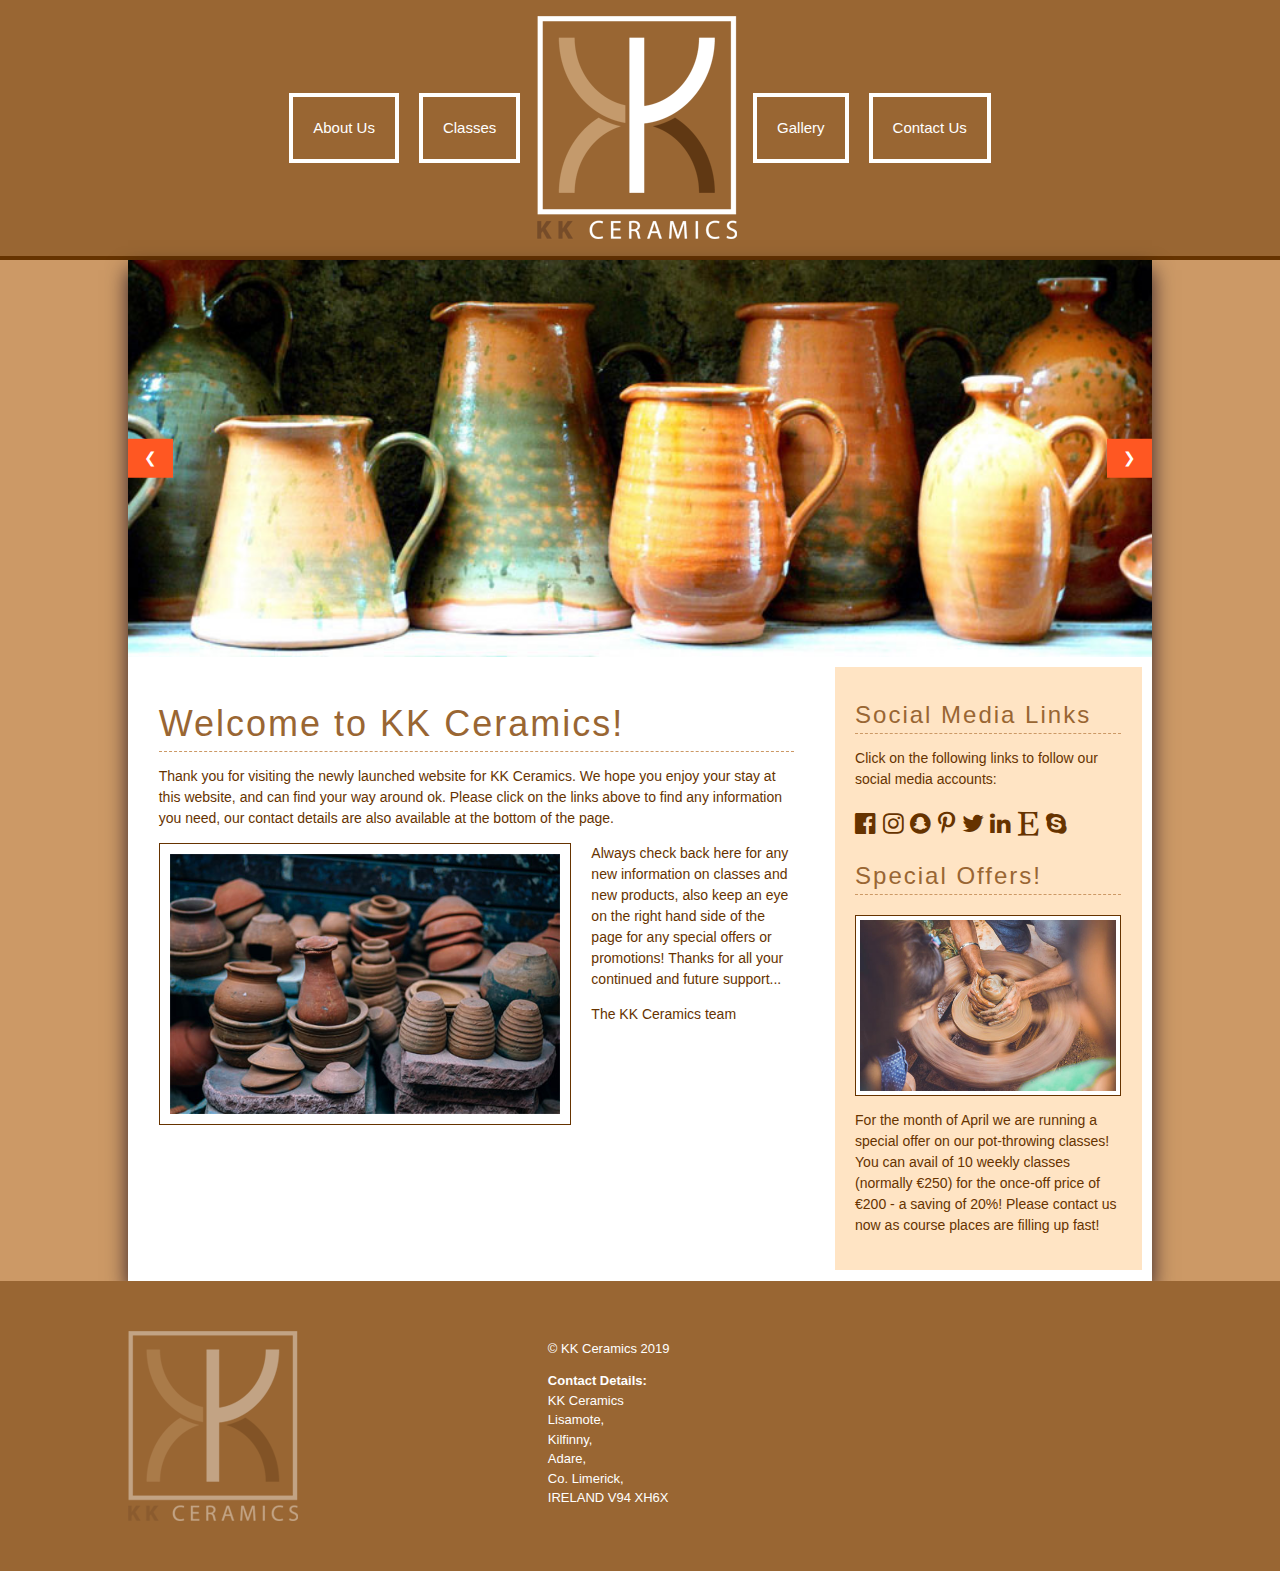
<file: index.html>
<!DOCTYPE html>
<html>
<head>
	<title>KK Ceramics - County Limerick, IRELAND | Homepage</title>
	<link rel="stylesheet" type="text/css" href="css/styles.css" />
	<meta name="viewport" content="width=device-width, initial-scale=1">
	<link rel="stylesheet" href="https://www.w3schools.com/w3css/4/w3.css">
	<!-- Load an icon library to show a hamburger menu (bars) on small screens -->
	<link rel="stylesheet" href="https://cdnjs.cloudflare.com/ajax/libs/font-awesome/4.7.0/css/font-awesome.min.css">

</head>

<body>

	<div id="header">
		<div id="nav">
			<!-- <a class="active" href="index.html">Home</a> -->
				<a class="textLink" href="about.html">About Us</a>
				
				<a class="textLink" href="classes.html">Classes</a>
				
				<div id="logo"><a href="index.html"><img src="images/logoBrown.png" /></a></div>
				
				<div class="dropdown">
								<div class="dropbtn">Gallery</div>
								  <div class="dropdown-content">
									<a href="gallery-functional.html">Functional</a>
									<a href="gallery-oneoff.html">One-off Pieces</a>
								  </div>
							</div>
				
				<!-- <a class="textLink" href="gallery.html">Gallery</a> -->
							
				<a class="textLink" href="contact.html">Contact Us</a>
				
				<!-- Mobile menu: Hamburger Icon to open it -->
				<a href="javascript:void(0);" class="icon" onclick="myFunction()">
					<i class="fa fa-bars"></i>
				</a>
				
				
			
		</div>
		
							
		
	</div>
	
	<div id="myLinks">		
					<a href="about.html">About Us</a>
					<a href="classes.html">Classes</a>
					<a href="gallery-functional.html">Gallery - Functional</a>
					<a href="gallery-oneoff.html">Gallery- One-off pieces</a>
					<a href="contact.html">Contact Us</a>

				</div>
	

	
<div id="contentWrapper">

<div id="bannerScroller">

<div class="slideshow-content slideshow-display-container">
  <img class="mySlides" src="images/slides/01.jpg" style="width:100%">
  <img class="mySlides" src="images/slides/02.jpg" style="width:100%">
  <img class="mySlides" src="images/slides/03.jpg" style="width:100%">
  <img class="mySlides" src="images/slides/04.jpg" style="width:100%">

  <button class="w3-button w3-deep-orange w3-display-left" onclick="plusDivs(-1)">&#10094;</button>
  <button class="w3-button w3-deep-orange w3-display-right" onclick="plusDivs(1)">&#10095;</button>
</div>



</div>	
	
	<div id="mainContent">
	
		<h1>Welcome to KK Ceramics!</h1>
		
		<p>Thank you for visiting the newly launched website for KK Ceramics. We hope you enjoy your stay at this website, and can find your
		way around ok. Please click on the links above to find any information you need, our contact details are also available at the 
		bottom of the page.</p>
	<img src="images/pagecontent/home.jpg" alt="Home page image for KK Ceramics" title="Home page image for KK Ceramics" class="imagesfloatleft" />
	<p>Always check back here for any new information on classes and new products, also keep an eye on the right hand side of the page
	for any special offers or promotions! Thanks for all your continued and future support...</p>
	
	<p>The KK Ceramics team</p>
	
	</div>
	
	
	<div id="sidebar">
	
		<h3>Social Media Links</h3>
		
		<p>Click on the following links to follow our social media accounts:</p>
		
		<div class="w3-xlarge w3-section">
			<i class="fa fa-facebook-official w3-hover-opacity"></i>
			<i class="fa fa-instagram w3-hover-opacity"></i>
			<i class="fa fa-snapchat w3-hover-opacity"></i>
			<i class="fa fa-pinterest-p w3-hover-opacity"></i>
			<i class="fa fa-twitter w3-hover-opacity"></i>
			<i class="fa fa-linkedin w3-hover-opacity"></i>
			<i class="fa fa-etsy w3-hover-opacity"></i>
			<i class="fa fa-skype w3-hover-opacity"></i>
			
		</div>
		
		<h3>Special Offers!</h3>
		
		<img src="images/pagecontent/classes.jpg" alt="Pottery classes KK Ceramics" title="Pottery classes KK Ceramics" class="sidebarpic" />

		
		<p>For the month of April we are running a special offer on our pot-throwing classes! You can avail of 10 weekly classes (normally €250)
		for the once-off price of €200 - a saving of 20%! Please contact us now as course places are filling up fast!</p>
	

	</div>

	
	
</div>

<div class="clearfix"></div>

<div id="footer">

	<div id="footerContainer">
	
		<div id="footerLeftCol">
			
		
		</div>
		
		<div id="footerRightCol">
		<p>&copy; KK Ceramics 2019</p>
		<strong>Contact Details:</strong><br/>
		KK Ceramics<br/>
		Lisamote,<br/>
		Kilfinny,<br/>
		Adare,<br/>
		Co. Limerick,<br/>
		IRELAND V94 XH6X<br/>
		</div>

			<div class="clearfix"></div>
	
	</div>
	
	



</div>

<script>

<!-- Slideshow script here -->

var slideIndex = 1;
showDivs(slideIndex);

function plusDivs(n) {
  showDivs(slideIndex += n);
}

function showDivs(n) {
  var i;
  var x = document.getElementsByClassName("mySlides");
  if (n > x.length) {slideIndex = 1}
  if (n < 1) {slideIndex = x.length}
  for (i = 0; i < x.length; i++) {
    x[i].style.display = "none";  
  }
  x[slideIndex-1].style.display = "block";  
}
</script>

<!-- Mobile menu script here -->

<script>
function myFunction() {
  var x = document.getElementById("myLinks");
  if (x.style.display === "block") {
    x.style.display = "none";
  } else {
    x.style.display = "block";
  }
}
</script>

</body>

</html>
</file>
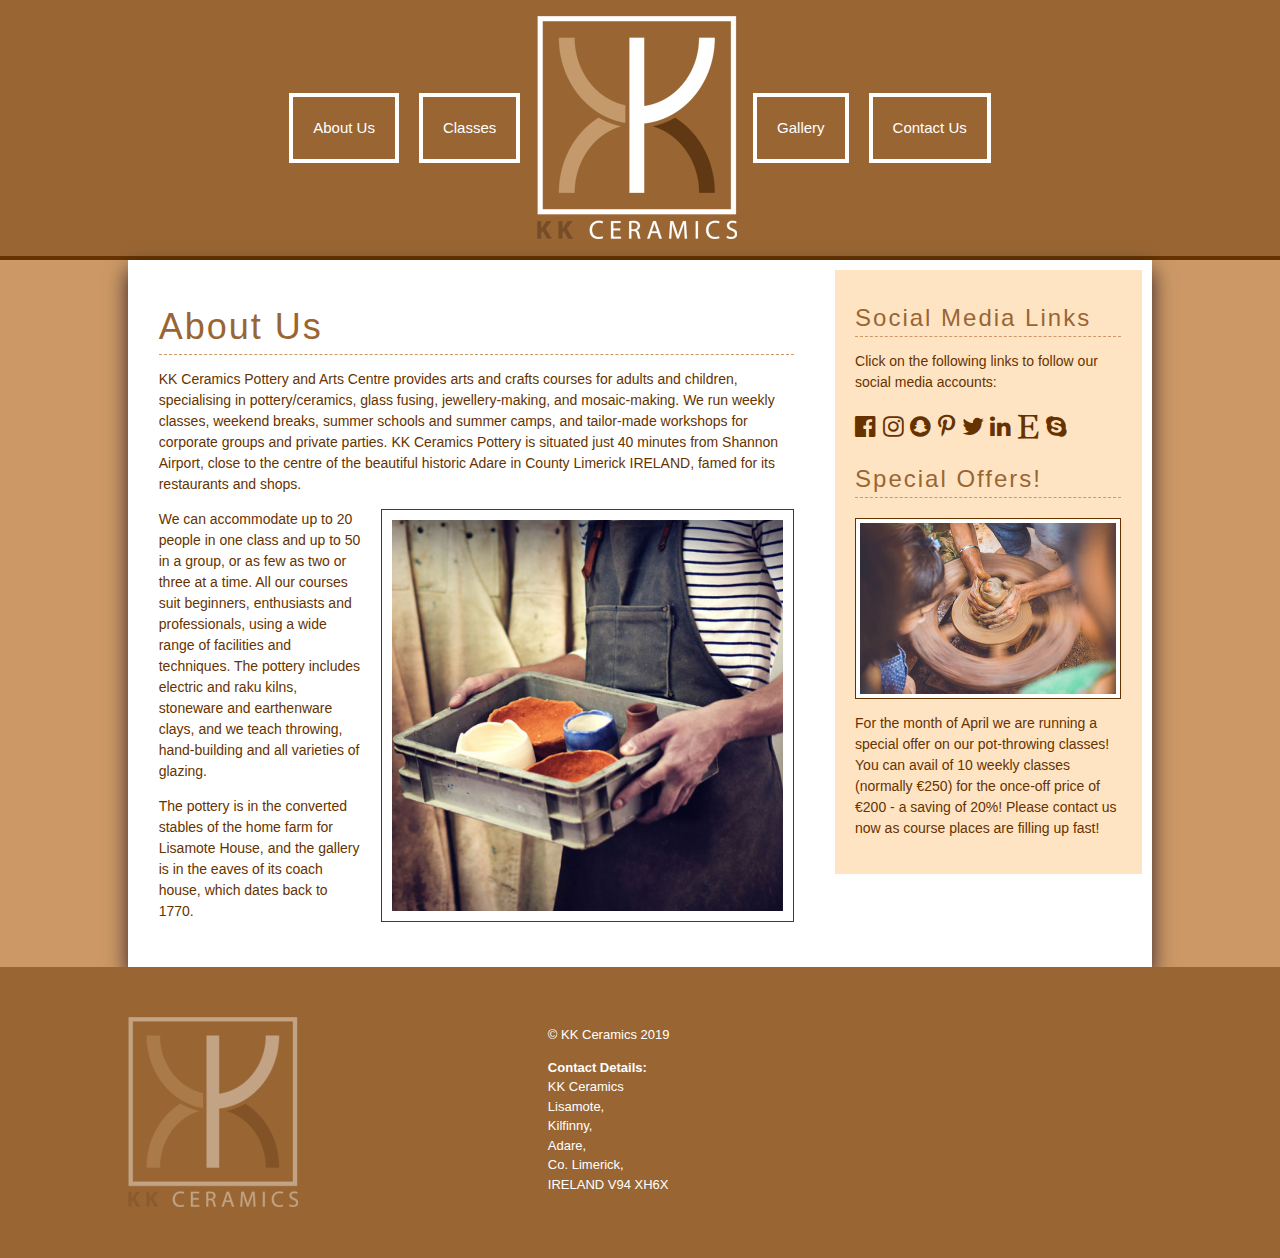
<file: about.html>
<!DOCTYPE html>
<html>
<head>
	<title>KK Ceramics - County Limerick, IRELAND | About Us</title>
	<link rel="stylesheet" type="text/css" href="css/styles.css" />
	<meta name="viewport" content="width=device-width, initial-scale=1">
	<link rel="stylesheet" href="https://www.w3schools.com/w3css/4/w3.css">
	<!-- Load an icon library to show a hamburger menu (bars) on small screens -->
	<link rel="stylesheet" href="https://cdnjs.cloudflare.com/ajax/libs/font-awesome/4.7.0/css/font-awesome.min.css">

</head>

<body>

	<div id="header">
		<div id="nav">
			<!-- <a class="active" href="index.html">Home</a> -->
				<a class="textLink" href="about.html">About Us</a>
				
				<a class="textLink" href="classes.html">Classes</a>
				
				<div id="logo"><a href="index.html"><img src="images/logoBrown.png" /></a></div>
				
				<div class="dropdown">
								<div class="dropbtn">Gallery</div>
								  <div class="dropdown-content">
									<a href="gallery-functional.html">Functional</a>
									<a href="gallery-oneoff.html">One-off Pieces</a>
								  </div>
							</div>
				
				<!-- <a class="textLink" href="gallery.html">Gallery</a> -->
							
				<a class="textLink" href="contact.html">Contact Us</a>
				
				<!-- Mobile menu: Hamburger Icon to open it -->
				<a href="javascript:void(0);" class="icon" onclick="myFunction()">
					<i class="fa fa-bars"></i>
				</a>
				
				
			
		</div>
		
							
		
	</div>
	
				<div id="myLinks">		
					<a href="about.html">About Us</a>
					<a href="classes.html">Classes</a>
					<a href="gallery-functional.html">Gallery - Functional</a>
					<a href="gallery-oneoff.html">Gallery- One-off pieces</a>
					<a href="contact.html">Contact Us</a>

				</div>
	

	
<div id="contentWrapper">


	
	<div id="mainContent">
	
		<h1>About Us</h1>
		
		<p>KK Ceramics Pottery and Arts Centre provides arts and crafts courses for adults and children, specialising in pottery/ceramics, 
		glass fusing, jewellery-making, and mosaic-making. We run weekly classes, weekend breaks, summer schools and summer camps, and 
		tailor-made workshops for corporate groups and private parties. KK Ceramics Pottery is situated just 40 minutes from Shannon Airport, 
		close to the centre of the beautiful historic Adare in County Limerick IRELAND, famed for its restaurants and shops.
</p>
	<img src="images/pagecontent/about.jpg" alt="Home page image for KK Ceramics" title="About page image for KK Ceramics" class="imagesfloatright" />
	<p>We can accommodate up to 20 people in one class and up to 50 in a group, or as few as two or three at a time. All our courses suit beginners, 
enthusiasts and professionals, using a wide range of facilities and techniques. The pottery includes electric and raku kilns, stoneware and 
earthenware clays, and we teach throwing, hand-building and all varieties of glazing.</p>

<p>The pottery is in the converted stables of the home farm for Lisamote House, and the gallery is in the eaves of its coach house, which dates back to 1770.</p>
	
	
	</div>
	
	
	<div id="sidebar">
	
		<h3>Social Media Links</h3>
		
		<p>Click on the following links to follow our social media accounts:</p>
		
		<div class="w3-xlarge w3-section">
			<i class="fa fa-facebook-official w3-hover-opacity"></i>
			<i class="fa fa-instagram w3-hover-opacity"></i>
			<i class="fa fa-snapchat w3-hover-opacity"></i>
			<i class="fa fa-pinterest-p w3-hover-opacity"></i>
			<i class="fa fa-twitter w3-hover-opacity"></i>
			<i class="fa fa-linkedin w3-hover-opacity"></i>
			<i class="fa fa-etsy w3-hover-opacity"></i>
			<i class="fa fa-skype w3-hover-opacity"></i>
			
		</div>
		
		<h3>Special Offers!</h3>
		
		<img src="images/pagecontent/classes.jpg" alt="Pottery classes KK Ceramics" title="Pottery classes KK Ceramics" class="sidebarpic" />

		
		<p>For the month of April we are running a special offer on our pot-throwing classes! You can avail of 10 weekly classes (normally €250)
		for the once-off price of €200 - a saving of 20%! Please contact us now as course places are filling up fast!</p>
	

	</div>

	
	
</div>

<div class="clearfix"></div>

<div id="footer">

	<div id="footerContainer">
	
		<div id="footerLeftCol">
			
		
		</div>
		
		<div id="footerRightCol">
		<p>&copy; KK Ceramics 2019</p>
		<strong>Contact Details:</strong><br/>
		KK Ceramics<br/>
		Lisamote,<br/>
		Kilfinny,<br/>
		Adare,<br/>
		Co. Limerick,<br/>
		IRELAND V94 XH6X<br/>
		</div>

			<div class="clearfix"></div>
	
	</div>
	
	



</div>


<script>

<!-- Slideshow script here -->

var slideIndex = 1;
showDivs(slideIndex);

function plusDivs(n) {
  showDivs(slideIndex += n);
}

function showDivs(n) {
  var i;
  var x = document.getElementsByClassName("mySlides");
  if (n > x.length) {slideIndex = 1}
  if (n < 1) {slideIndex = x.length}
  for (i = 0; i < x.length; i++) {
    x[i].style.display = "none";  
  }
  x[slideIndex-1].style.display = "block";  
}
</script>

<!-- Mobile menu script here -->

<script>
function myFunction() {
  var x = document.getElementById("myLinks");
  if (x.style.display === "block") {
    x.style.display = "none";
  } else {
    x.style.display = "block";
  }
}
</script>

</body>

</html>
</file>
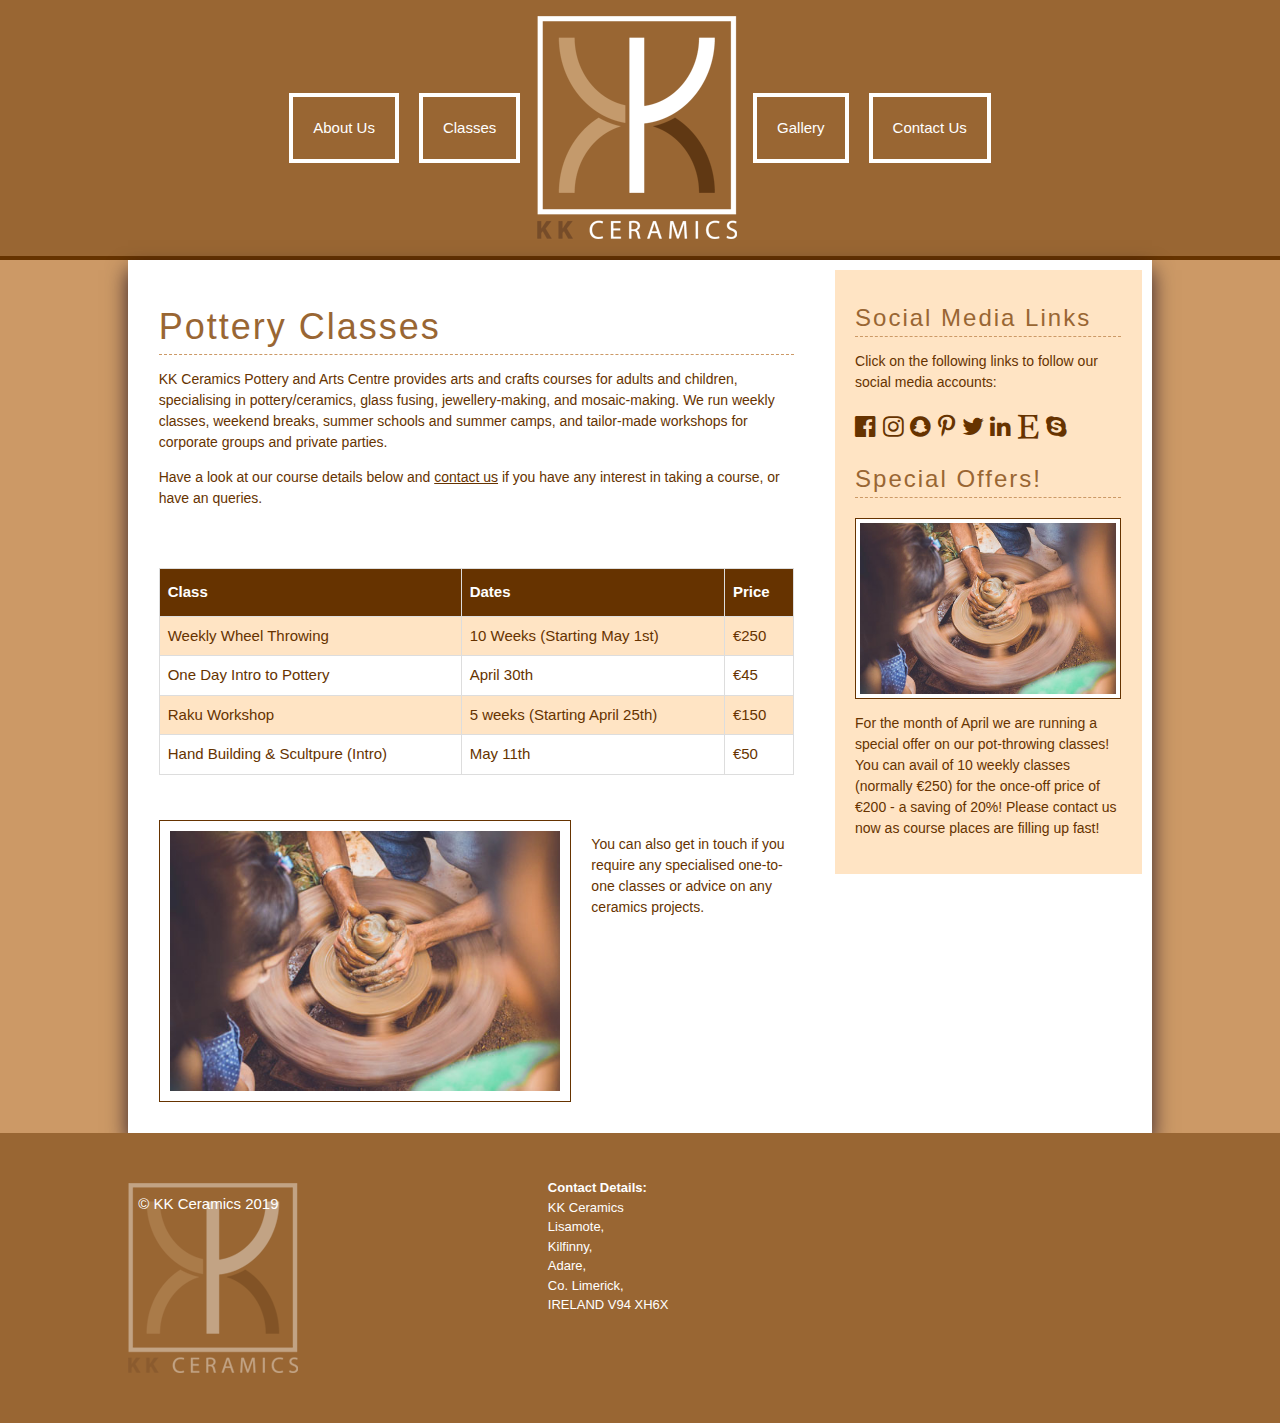
<file: classes.html>
<!DOCTYPE html>
<html>
<head>
	<title>KK Ceramics - County Limerick, IRELAND | About Us</title>
	<link rel="stylesheet" type="text/css" href="css/styles.css" />
	<meta name="viewport" content="width=device-width, initial-scale=1">
	<link rel="stylesheet" href="https://www.w3schools.com/w3css/4/w3.css">
	<!-- Load an icon library to show a hamburger menu (bars) on small screens -->
	<link rel="stylesheet" href="https://cdnjs.cloudflare.com/ajax/libs/font-awesome/4.7.0/css/font-awesome.min.css">

</head>

<body>

	<div id="header">
		<div id="nav">
			<!-- <a class="active" href="index.html">Home</a> -->
				<a class="textLink" href="about.html">About Us</a>
				
				<a class="textLink" href="classes.html">Classes</a>
				
				<div id="logo"><a href="index.html"><img src="images/logoBrown.png" /></a></div>
				
				<div class="dropdown">
								<div class="dropbtn">Gallery</div>
								  <div class="dropdown-content">
									<a href="gallery-functional.html">Functional</a>
									<a href="gallery-oneoff.html">One-off Pieces</a>
								  </div>
							</div>
				
				<!-- <a class="textLink" href="gallery.html">Gallery</a> -->
							
				<a class="textLink" href="contact.html">Contact Us</a>
				
				<!-- Mobile menu: Hamburger Icon to open it -->
				<a href="javascript:void(0);" class="icon" onclick="myFunction()">
					<i class="fa fa-bars"></i>
				</a>
				
				
			
		</div>
		
							
		
	</div>
	
				<div id="myLinks">		
					<a href="about.html">About Us</a>
					<a href="classes.html">Classes</a>
					<a href="gallery-functional.html">Gallery - Functional</a>
					<a href="gallery-oneoff.html">Gallery- One-off pieces</a>
					<a href="contact.html">Contact Us</a>

				</div>
	

	
<div id="contentWrapper">


	
	<div id="mainContent">
	
		<h1>Pottery Classes</h1>
		
		<p>KK Ceramics Pottery and Arts Centre provides arts and crafts courses for adults and children, specialising in pottery/ceramics, 
		glass fusing, jewellery-making, and mosaic-making. We run weekly classes, weekend breaks, summer schools and summer camps, and 
		tailor-made workshops for corporate groups and private parties. </p>
	
	<p>Have a look at our course details below and <a href="contact.html">contact us</a> if you have any interest in taking a course, or have an queries.</p>

	<div style="overflow-x:auto;">
	<table id="classes" style="margin-top: 45px;">
		  <tr>
			<th>Class</th>
			<th>Dates</th>
			<th>Price</th>
		  </tr>
		  <tr>
			<td>Weekly Wheel Throwing</td>
			<td>10 Weeks (Starting May 1st)</td>
			<td>€250</td>
		  </tr>
		  <tr>
			<td>One Day Intro to Pottery</td>
			<td>April 30th</td>
			<td>€45</td>
		  </tr>
		  <tr>
			<td>Raku Workshop</td>
			<td>5 weeks (Starting April 25th)</td>
			<td>€150</td>
		  </tr>
		  <tr>
			<td>Hand Building & Scultpure (Intro)</td>
			<td>May 11th</td>
			<td>€50</td>
		  </tr>
  
  </table>
  </div>
  
  

  <br/><br/>
  <img src="images/pagecontent/classes.jpg" alt="Home page image for KK Ceramics" title="About page image for KK Ceramics" class="imagesfloatleft" />
	<p>You can also get in touch if you require any specialised one-to-one classes or advice on any ceramics projects.</p>
	</div>
	
	
	<div id="sidebar">
	
		<h3>Social Media Links</h3>
		
		<p>Click on the following links to follow our social media accounts:</p>
		
		<div class="w3-xlarge w3-section">
			<i class="fa fa-facebook-official w3-hover-opacity"></i>
			<i class="fa fa-instagram w3-hover-opacity"></i>
			<i class="fa fa-snapchat w3-hover-opacity"></i>
			<i class="fa fa-pinterest-p w3-hover-opacity"></i>
			<i class="fa fa-twitter w3-hover-opacity"></i>
			<i class="fa fa-linkedin w3-hover-opacity"></i>
			<i class="fa fa-etsy w3-hover-opacity"></i>
			<i class="fa fa-skype w3-hover-opacity"></i>
			
		</div>
		
		<h3>Special Offers!</h3>
		
		<img src="images/pagecontent/classes.jpg" alt="Pottery classes KK Ceramics" title="Pottery classes KK Ceramics" class="sidebarpic" />

		
		<p>For the month of April we are running a special offer on our pot-throwing classes! You can avail of 10 weekly classes (normally €250)
		for the once-off price of €200 - a saving of 20%! Please contact us now as course places are filling up fast!</p>
	

	</div>

	
	
</div>

<div class="clearfix"></div>

<div id="footer">

	<div id="footerContainer">
	
		<div id="footerLeftCol">
			<div id="footerCopyright">
					<p>&copy; KK Ceramics 2019</p>

			</div>
		
		</div>
		
		<div id="footerRightCol">
		<strong>Contact Details:</strong><br/>
		KK Ceramics<br/>
		Lisamote,<br/>
		Kilfinny,<br/>
		Adare,<br/>
		Co. Limerick,<br/>
		IRELAND V94 XH6X<br/>
		</div>

			<div class="clearfix"></div>
	
	</div>
	
	



</div>

<script>

<!-- Slideshow script here -->

var slideIndex = 1;
showDivs(slideIndex);

function plusDivs(n) {
  showDivs(slideIndex += n);
}

function showDivs(n) {
  var i;
  var x = document.getElementsByClassName("mySlides");
  if (n > x.length) {slideIndex = 1}
  if (n < 1) {slideIndex = x.length}
  for (i = 0; i < x.length; i++) {
    x[i].style.display = "none";  
  }
  x[slideIndex-1].style.display = "block";  
}
</script>

<!-- Mobile menu script here -->

<script>
function myFunction() {
  var x = document.getElementById("myLinks");
  if (x.style.display === "block") {
    x.style.display = "none";
  } else {
    x.style.display = "block";
  }
}
</script>

</body>

</html>
</file>
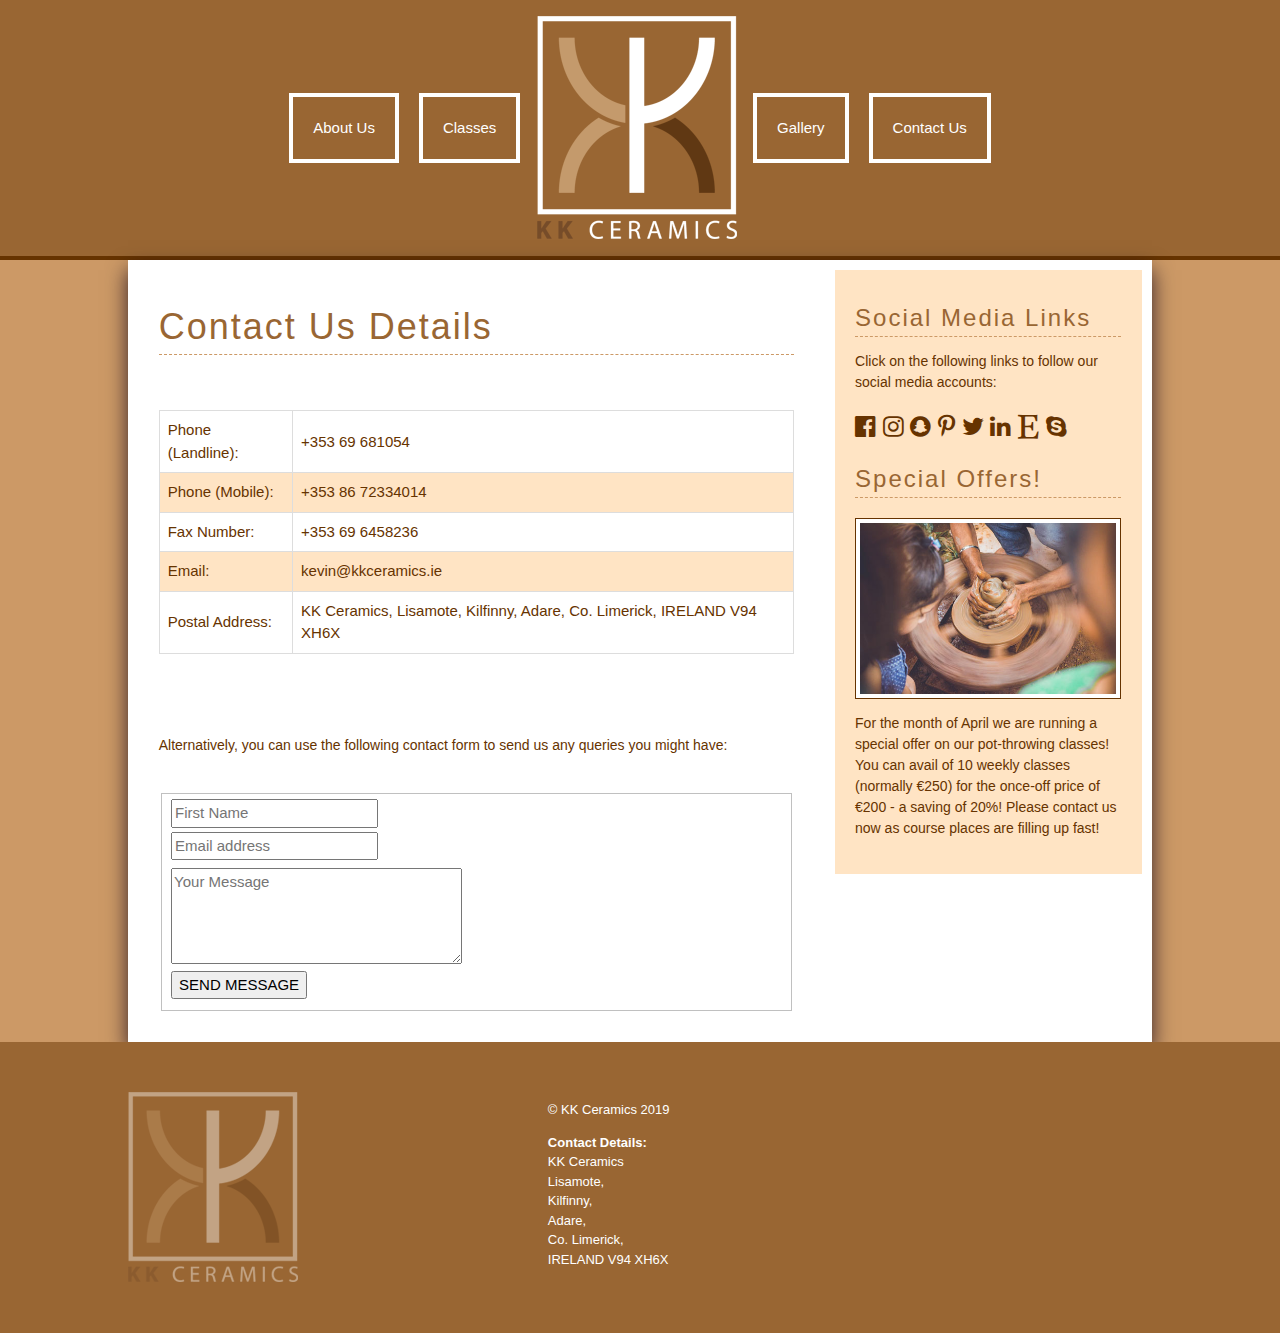
<file: contact.html>
<!DOCTYPE html>
<html>
<head>
	<title>KK Ceramics - County Limerick, IRELAND | Contact Us</title>
	<link rel="stylesheet" type="text/css" href="css/styles.css" />
	<meta name="viewport" content="width=device-width, initial-scale=1">
	<link rel="stylesheet" href="https://www.w3schools.com/w3css/4/w3.css">
	<!-- Load an icon library to show a hamburger menu (bars) on small screens -->
	<link rel="stylesheet" href="https://cdnjs.cloudflare.com/ajax/libs/font-awesome/4.7.0/css/font-awesome.min.css">

</head>

<body>

	<div id="header">
		<div id="nav">
			<!-- <a class="active" href="index.html">Home</a> -->
				<a class="textLink" href="about.html">About Us</a>
				
				<a class="textLink" href="classes.html">Classes</a>
				
				<div id="logo"><a href="index.html"><img src="images/logoBrown.png" /></a></div>
				
				<div class="dropdown">
								<div class="dropbtn">Gallery</div>
								  <div class="dropdown-content">
									<a href="gallery-functional.html">Functional</a>
									<a href="gallery-oneoff.html">One-off Pieces</a>
								  </div>
							</div>
				
				<!-- <a class="textLink" href="gallery.html">Gallery</a> -->
							
				<a class="textLink" href="contact.html">Contact Us</a>
				
				<!-- Mobile menu: Hamburger Icon to open it -->
				<a href="javascript:void(0);" class="icon" onclick="myFunction()">
					<i class="fa fa-bars"></i>
				</a>
				
				
			
		</div>
		
							
		
	</div>
	
				<div id="myLinks">		
					<a href="about.html">About Us</a>
					<a href="classes.html">Classes</a>
					<a href="gallery-functional.html">Gallery - Functional</a>
					<a href="gallery-oneoff.html">Gallery- One-off pieces</a>
					<a href="contact.html">Contact Us</a>

				</div>
	

	
<div id="contentWrapper">


	
	<div id="mainContent">
	
		<h1>Contact Us Details</h1>
		
		<div style="overflow-x:auto;">
	<table id="classes" style="margin-top: 45px;">
		  <tr>
			<td>Phone (Landline):</td>
			<td>+353 69 681054</td>
			
		  </tr>
		  <tr>
			<td>Phone (Mobile):</td>
			<td>+353 86 72334014</td>
			
		  </tr>
		  <tr>
			<td>Fax Number:</td>
			<td>+353 69 6458236</td>
			
		  </tr>
		  <tr>
			<td>Email:</td>
			<td>kevin@kkceramics.ie</td>
			
		  </tr>
		  <tr>
			<td>Postal Address:</td>
			<td>KK Ceramics, Lisamote, Kilfinny, Adare, Co. Limerick, IRELAND V94 XH6X</td>
			
		  </tr>
  
  </table>
  </div>
  <br/>
  <br/><br/>
		
		<p>Alternatively, you can use the following contact form to send us any queries you might have:</p>
<br/>
	<form action="" method="post">
		<fieldset>
        <div class="w3-row-padding" style="margin:0 -16px 8px -16px">
          <div class="w3-row" style="padding-left:8px; padding-bottom:4px">
            <input type="text" name="fname" id="fname" placeholder="First Name" />
          </div>
          <div class="w3-row" style="padding-left:8px;">
            <input type="text" name="email" id="email" placeholder="Email address" />
          </div>
        </div>
		<textarea rows="4" cols="30" name="message" id="msg" placeholder="Your Message"></textarea>
       <br/>
		
		<input type="button" value="SEND MESSAGE" onclick="myValidator();" />
          
        
		</fieldset>
      </form>
	  
	  	 
	
	</div>
	
	
	<div id="sidebar">
	
		<h3>Social Media Links</h3>
		
		<p>Click on the following links to follow our social media accounts:</p>
		
		<div class="w3-xlarge w3-section">
			<i class="fa fa-facebook-official w3-hover-opacity"></i>
			<i class="fa fa-instagram w3-hover-opacity"></i>
			<i class="fa fa-snapchat w3-hover-opacity"></i>
			<i class="fa fa-pinterest-p w3-hover-opacity"></i>
			<i class="fa fa-twitter w3-hover-opacity"></i>
			<i class="fa fa-linkedin w3-hover-opacity"></i>
			<i class="fa fa-etsy w3-hover-opacity"></i>
			<i class="fa fa-skype w3-hover-opacity"></i>
			
		</div>
		
		<h3>Special Offers!</h3>
		
		<img src="images/pagecontent/classes.jpg" alt="Pottery classes KK Ceramics" title="Pottery classes KK Ceramics" class="sidebarpic" />

		
		<p>For the month of April we are running a special offer on our pot-throwing classes! You can avail of 10 weekly classes (normally €250)
		for the once-off price of €200 - a saving of 20%! Please contact us now as course places are filling up fast!</p>
	

	</div>

	
	
</div>

<div class="clearfix"></div>

<div id="footer">

	<div id="footerContainer">
	
		<div id="footerLeftCol">
			
		
		</div>
		
		<div id="footerRightCol">
		<p>&copy; KK Ceramics 2019</p>
		<strong>Contact Details:</strong><br/>
		KK Ceramics<br/>
		Lisamote,<br/>
		Kilfinny,<br/>
		Adare,<br/>
		Co. Limerick,<br/>
		IRELAND V94 XH6X<br/>
		</div>

			<div class="clearfix"></div>
	
	</div>
	
	



</div>


<script>

<!-- Slideshow script here -->

var slideIndex = 1;
showDivs(slideIndex);

function plusDivs(n) {
  showDivs(slideIndex += n);
}

function showDivs(n) {
  var i;
  var x = document.getElementsByClassName("mySlides");
  if (n > x.length) {slideIndex = 1}
  if (n < 1) {slideIndex = x.length}
  for (i = 0; i < x.length; i++) {
    x[i].style.display = "none";  
  }
  x[slideIndex-1].style.display = "block";  
}
</script>

<!-- Mobile menu script here -->

<script>
function myFunction() {
  var x = document.getElementById("myLinks");
  if (x.style.display === "block") {
    x.style.display = "none";
  } else {
    x.style.display = "block";
  }
}
</script>



</body>


<script src="js/validator.js"></script>

</html>
</file>
<file: css/styles.css>
@import url(https://fonts.googleapis.com/css?family=Catamaran:300,400,500,600,900);

body {
	margin: 0;
	background-color:#cc9966;
	font-family: Catamaran;
	color:#630;
	/*font-family: Verdana, Geneva, sans-serif;*/
}

#header {
	background-color:#963;
	height: auto;
	border-bottom: 4px solid #630;
	padding: 10px 0 10px 0;
}

#header a.textLink{
	color: #fff;
	text-align: center;
	padding: 20px;
	text-decoration: none;
	font-size: 15px;
	border: 4px solid #fff;
	margin: 10px 10px;
	
}

#header a.textLink:hover {
	background-color: #663300;
	color: #fff;
	
}


#nav{
  display: flex;
  width: 100%;
  height: 20%;
  align-items: center;
  justify-content: center;
}

#logo{
  width: auto;
  height: 100%;
  padding: 0.5%;
}

#bannerScroller {
	background-color:red;
	height: auto;
	margin: 0 auto;
	width: 100%;
}

.mySlides {
	
	display:none;
	}
	
	
.slideshow-content{margin-left:auto;margin-right:auto}
.slideshow-content{max-width:1080px}
.slideshow-display-container{position:relative}
	
#contentWrapper {
	margin: 0 auto;
	width: 80%;
	background-color: #fff;
	/*display: block;*/
	overflow: auto;
	box-shadow: 0 10px 20px 0px rgba(12, 3, 25, 0.8);	
}

#mainContent {
	width: 66%;
	margin: 1%;
	float: left;
	padding: 2%;
}

#sidebar {
	background-color: #FFE4C4;
	width: 30%;
	margin: 1%;
	float: right;
	padding: 2%;
	/* min-height: 500px; */
}

.sidebarpic {
	/* float: left; */
	margin-top: 10px;
	padding: 4px;
	border: 1px solid #663300;
	background: #fff;
	width: 100%;
	/* max-width: 65%; */
}

#mainContent h1, #sidebar h3{
	color: #963;
	letter-spacing: 2px;
	border-bottom: 1px dashed #c96;
}

#mainContent p, #sidebar p {
	font-size: 14px;
}

.clearfix {
	clear: both;
}

.imagesfloatleft {
	float: left;
	margin-right: 20px;
	padding: 10px;
	border: 1px solid #663300;
	background: #fff;
	/* width: 50%; */
	max-width: 65%;
}

.imagesfloatright {
	float: right;
	margin-left: 20px;
	padding: 10px;
	border: 1px solid #663300;
	background: #fff;
	/* width: 50%; */
	max-width: 65%;
}



#footer {
	overflow: hidden;
	background-color: #996633;	
	/* text-align: center; */
	/* padding: 20px 20px; */
	color: #fff;
	/* min-height: 250px; */
}

#footerContainer {	
	margin: 0 auto;
	width: 80%;
	margin-top: 35px;
	margin-bottom: 35px;
	background: url(../images/logoBrownO.png);
	background-repeat: no-repeat;
	background-position: left;
	background-size: auto;
}

#footerLeftCol {
	width: 38%;
	margin: 1%;
	float:left;
	min-height:200px;
}

#footerRightCol {
	width: 58%;
	margin: 1%;
	float: right;
	text-align: left;
	font-size: 13px;
}

/* Dropdown Button */
.dropbtn {
    color: #fff;
	text-align: center;
	padding: 20px;
	text-decoration: none;
	font-size: 15px;
	border: 4px solid #fff;
	margin: 10px 10px;
}

/* The container <div> - needed to position the dropdown content */
.dropdown {
  position: relative;
  display: inline-block;
}

/* Dropdown Content (Hidden by Default) */
.dropdown-content {
	margin-left: 12px;
	  display: none;
	  position: absolute;
	  background-color: #fff;
	  min-width: 160px;
	  box-shadow: 0px 8px 16px 0px rgba(0,0,0,0.2);
	  z-index: 1;
}

/* Links inside the dropdown */
.dropdown-content a {
  color: black;
  padding: 12px 16px;
  text-decoration: none;
  display: block;
}

/* Change color of dropdown links on hover */
.dropdown-content a:hover {background-color: #c96;}

/* Show the dropdown menu on hover */
.dropdown:hover .dropdown-content {display: block;}

/* Change the background color of the dropdown button when the dropdown content is shown */
.dropdown:hover .dropbtn {background-color: #663300;}


/* RESPONISVE DETAILS FROM HERE ONWARDS */

@media screen and (max-width:992px) {
	#header a.textLink{
  color: #fff;
	text-align: center;
	padding: 12px;
	text-decoration: none;
	font-size: 12px;
	border: 3px solid #fff;
	margin: 6px 6px;
}

#logo img {
  width: auto;
  max-height: 160px;
  padding: 0.5%;
}

.dropbtn {
    color: #fff;
	text-align: center;
	padding: 12px;
	text-decoration: none;
	font-size: 12px;
	border: 3px solid #fff;
	margin: 6px 6px;
}

/* Dropdown Content (Hidden by Default) */
.dropdown-content {
	margin-left: 8px;
	  display: none;
	  position: absolute;
	  background-color: #fff;
	  min-width: 100px;
	  box-shadow: 0px 8px 16px 0px rgba(0,0,0,0.2);
	  z-index: 1;
}

.dropdown-content {
	font-size: 11px;
}

.imagesfloatleft {
	margin-bottom: 10px;
	max-width: 100%;
}

.imagesfloatright {
	margin-bottom: 10px;
	max-width: 100%;
}

#sidebar h3 {
	font-size: 16px;
	/* letter-spacing: 2px; */
	
}

#sidebar p {
	font-size: 13px;
}
	
}

#myLinks {
  display: none;
}

#myLinks a {
	color: #663300;
	display: block;
	background: white;
	padding: 5px;
	margin: 2px;
	text-decoration:none;
	font-size: 11px;
}

#myLinks a:hover {
	color: #fff;
	background: #630;
}

a.icon {  
  display: none;
  color: white;
  padding: 14px 16px;
  font-size: 17px;
  /*position: absolute;
  background: #fff;
  right: 0;
  top: 0;*/
}

/* tables for classes page */

#classes {
  font-family: "Trebuchet MS", Arial, Helvetica, sans-serif;
  border-collapse: collapse;
  width: 100%;
 
}

#classes td, #classes th {
  border: 1px solid #ddd;
  padding: 8px;
}

#classes tr:nth-child(even){background-color: #FFE4C4;}

#classes tr:hover {background-color: #cc9966;}

#classes th {
  padding-top: 12px;
  padding-bottom: 12px;
  text-align: left;
  background-color: #630;
  color: white;
}

#myForm {
	width: 400px;
	background-color:red;
}

/* Image gallery CSS */


* {
  box-sizing: border-box;
}


a {
  color: #4ab19a;
}


.clear {
  clear: both;
  float: none;
  width: 100%;
}


.container {
  max-width: 1170px;
  width: 100%;
  padding-right: 15px;
  padding-left: 15px;
  margin-right: auto;
  margin-left: auto;
}

.container .gallery a img {
  float: left;
  width: 20%;
  height: auto;
  border: 2px solid #fff;
  -webkit-transition: -webkit-transform .15s ease;
  -moz-transition: -moz-transform .15s ease;
  -o-transition: -o-transform .15s ease;
  -ms-transition: -ms-transform .15s ease;
  transition: transform .15s ease;
  position: relative;
}

.container .gallery a:hover img {
  -webkit-transform: scale(1.05);
  -moz-transform: scale(1.05);
  -o-transform: scale(1.05);
  -ms-transform: scale(1.05);
  transform: scale(1.05);
  z-index: 5;
}

.container .gallery a.big img {
  width: 40%;
}


.align-center {
  text-align: center;
}

.gallery img {
	padding: 10px;

}

#galleryHolder img {
	max-width: 90%;
	margin: 0 auto;
}

#galleryHolder .left_hold img {
	float:left;
	width: 10%;
}

#galleryHolder .right_hold img {
	float:left;
	width: 10%;
}


/* FOR ALL MOBILE SIZE SCREENS FROM HERE ON..... */

@media screen and (max-width:600px) {
	
	a.icon {  
	display: block;
	}
	
	#header a.textLink{
	display: none;
	
}

.dropdown {
  display: none;
}

#mainContent {
	width: 96%;
	margin: 2%;
	float: left;
}

#sidebar {
	width: 96%;
	margin: 2%;
	float: left;
	
}

#footerRightCol {
	padding-left: 15%;
	font-size: 10px;
}
	
}
</file>
